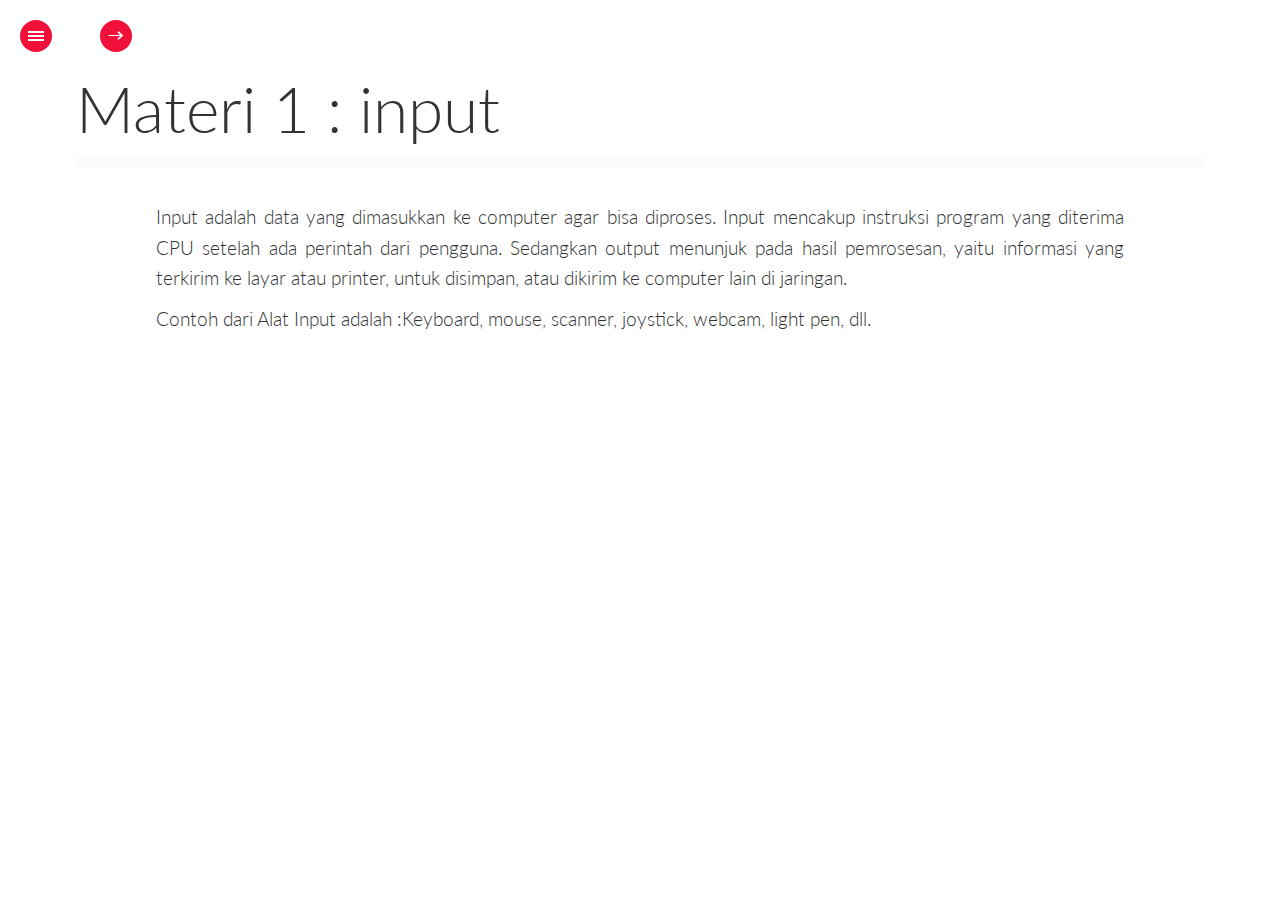
<file: www/materi/materi.html>
<!DOCTYPE html>
<html lang="en" class="no-js">
	<head>
		<meta charset="UTF-8" />
		<meta http-equiv="X-UA-Compatible" content="IE=edge,chrome=1">
		<meta name="viewport" content="width=device-width, initial-scale=1.0">
		<title>Chemistry Quiz</title>
		<meta name="description" content="Fullscreen Pageflip Layout with BookBlock" />
		<meta name="keywords" content="fullscreen pageflip, booklet, layout, bookblock, jquery plugin, flipboard layout, sidebar menu" />
		<meta name="author" content="Codrops" />
		<link rel="shortcut icon" href="../favicon.ico">
		<link rel="stylesheet" type="text/css" href="css/jquery.jscrollpane.custom.css" />
		<link rel="stylesheet" type="text/css" href="css/bookblock.css" />
		<link rel="stylesheet" type="text/css" href="css/custom.css" />
		<script src="js/modernizr.custom.79639.js"></script>
	</head>
	<body>
		<div id="container" class="container">

			<div class="menu-panel">
				<h3>Judul Materi</h3>
				<ul id="menu-toc" class="menu-toc">
					<li class="menu-toc-current"><a href="#item1">Materi 1</a></li>
					<li><a href="#item2">Materi 2</a></li>
					<li><a href="#item3">Materi 3</a></li>
					<li><a href="#item4">Materi 4</a></li>
					<li><a href="#item5">Materi 5</a></li>
				</ul>
			</div>

			<div class="bb-custom-wrapper">
				<div id="bb-bookblock" class="bb-bookblock">
					<div class="bb-item" id="item1">
						<div class="content">
							<div class="scroller">
								<h2>Materi 1 : input </h2>
								<p>Input adalah data yang dimasukkan ke computer agar bisa diproses. Input mencakup instruksi program yang diterima CPU setelah ada perintah dari pengguna. Sedangkan output menunjuk pada hasil pemrosesan, yaitu informasi yang terkirim ke layar atau printer, untuk disimpan, atau dikirim ke computer lain di jaringan.</p>
                                <p>Contoh dari Alat Input adalah :Keyboard, mouse, scanner, joystick, webcam, light pen, dll.</p>

							</div>
						</div>
					</div>
					<div class="bb-item" id="item2">
						<div class="content">
							<div class="scroller">
								<h2>Materi 2 : output</h2>
								<p>Alat output adalah alat-alat yang berfungsi mengeluarkan data-data yang berbentuk informasi yang dibutuhkan.</p>
                                <p>Macam macam perangkat output : monitor, Printer, Plotter, speaker, proyektor</p>

							</div>
						</div>
					</div>
					<div class="bb-item" id="item3">
						<div class="content">
							<div class="scroller">
								<h2>Materi 3 : mesin pencari</h2>
								<p>Mesin pencari web (bahasa Inggris: web search engine) adalah program komputer yang dirancang untuk melakukan pencarian atas berkas-berkas yang tersimpan dalam layanan www, ftp, publikasi milis, ataupun news group dalam sebuah ataupun sejumlah komputer peladen dalam suatu jaringan. Search engine merupakan perangkat pencari informasi dari dokumen-dokumen yang tersedia. Hasil pencarian umumnya ditampilkan dalam bentuk daftar yang seringkali diurutkan menurut tingkat akurasi ataupun rasio pengunjung atas suatu berkas yang disebut sebagai hits. Informasi yang menjadi target pencarian bisa terdapat dalam berbagai macam jenis berkas seperti halaman situs web, gambar, ataupun jenis-jenis berkas lainnya. Beberapa mesin pencari juga diketahui melakukan pengumpulan informasi atas data yang tersimpan dalam suatu basisdata ataupun direktori web.</p>
                                <p>Mesin pencari web diantaranya: Bing, Google, MSN Search, Yahoo, dll.</p>

							</div>
						</div>
					</div>
					<div class="bb-item" id="item4">
						<div class="content">
							<div class="scroller">
								<h2>Materi 4 : android</h2>
								<p>Android (/ˈæn.drɔɪd/; AN-droyd) adalah sistem operasi berbasis Linux yang dirancang untuk perangkat bergerak layar sentuh seperti telepon pintar dan komputer tablet.[11] Android awalnya dikembangkan oleh Android, Inc., dengan dukungan finansial dari Google, yang kemudian membelinya pada tahun 2005.[12] Sistem operasi ini dirilis secara resmi pada tahun 2007, bersamaan dengan didirikannya Open Handset Alliance, konsorsium dari perusahaan-perusahaan perangkat keras, perangkat lunak, dan telekomunikasi yang bertujuan untuk memajukan standar terbuka perangkat seluler.[13] Ponsel Android pertama mulai dijual pada bulan Oktober 2008.[14]</p>
                                <p>kita dapat mengunduh beberapa aplikasi berbasis android di Play Store</p>

							</div>
						</div>
					</div>
					<div class="bb-item" id="item5">
						<div class="content">
							<div class="scroller">
								<h2>Materi 5 : booting</h2>
								<p>Pengebutan (bahasa Inggris: booting) adalah mengacu kepada proses awal menyalakan komputer saat semua register prosesor diatur kosong, dan status mikroprosesor/prosesor diatur tata ulang. Kemudian address 0xFFFF dimuat di segmen sandi (code segment) dan instruksi yang terdapat pada alamat address 0xFFFF tersebut dieksekusi.</p>

							</div>
						</div>
					</div>
				</div>

				<nav>
					<span id="bb-nav-prev">&larr;</span>
					<span id="bb-nav-next">&rarr;</span>
				</nav>

				<span id="tblcontents" class="menu-button">Daftar Materi</span>

			</div>

		</div><!-- /container -->
		<script src="http://ajax.googleapis.com/ajax/libs/jquery/1.8.3/jquery.min.js"></script>
		<script src="js/jquery.mousewheel.js"></script>
		<script src="js/jquery.jscrollpane.min.js"></script>
		<script src="js/jquerypp.custom.js"></script>
		<script src="js/jquery.bookblock.js"></script>
		<script src="js/page.js"></script>
		<script>
			$(function() {

				Page.init();

			});
		</script>
	</body>
</html>
</file>
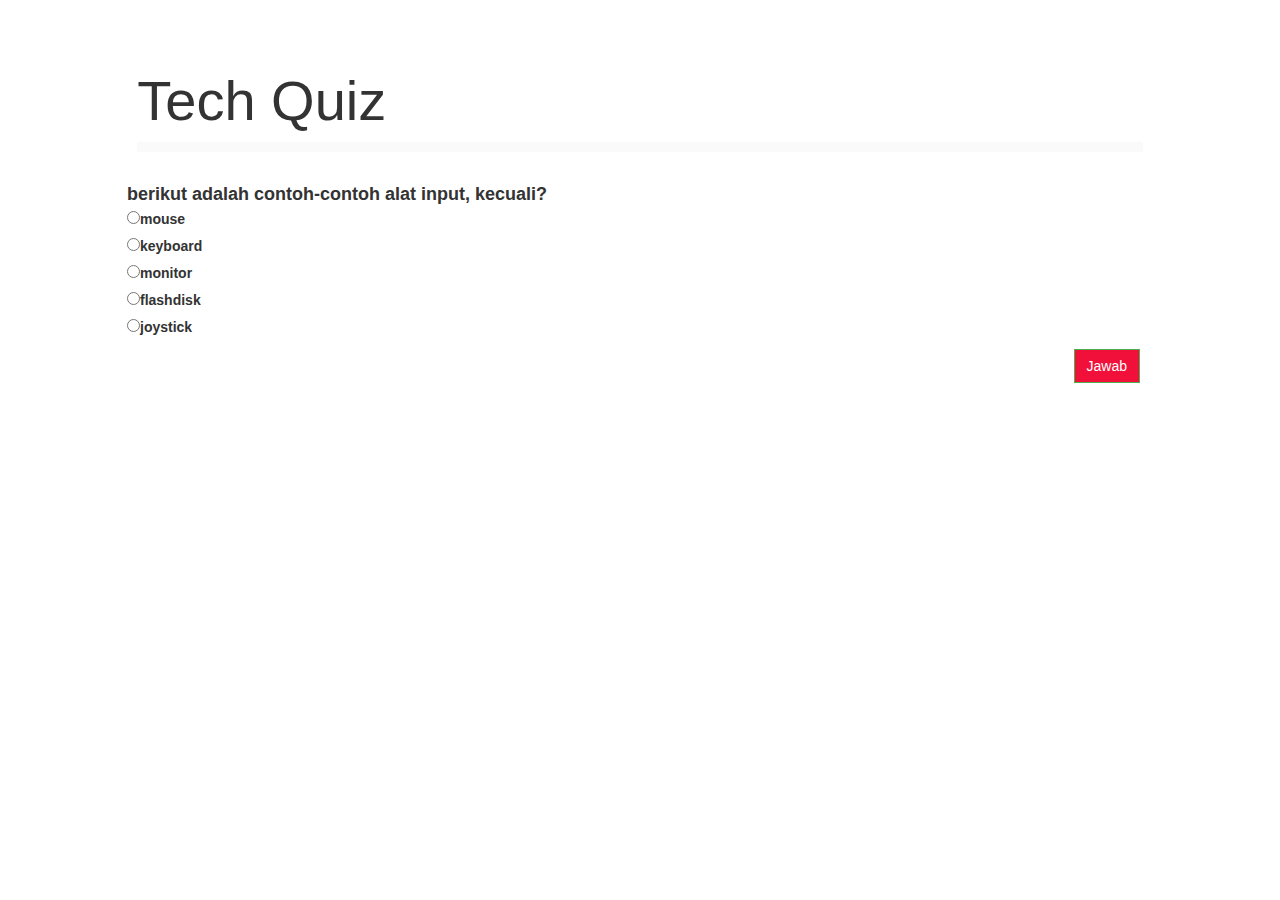
<file: www/soal/soal.html>
<!DOCTYPE html>
<html lang="en" class="no-js">
	<head>
		<meta charset="UTF-8" />
		<meta http-equiv="X-UA-Compatible" content="IE=edge,chrome=1">
		<meta name="viewport" content="width=device-width, initial-scale=1.0">
		<title>Tech Quiz</title>
    <script type="text/javascript" src="js/external/mootools-core-1.4.5-minified.js"></script>
    <script type="text/javascript" src="js/dg-quiz-maker.js"></script>
		<meta name="description" content="Fullscreen Pageflip Layout with BookBlock" />
		<meta name="keywords" content="fullscreen pageflip, booklet, layout, bookblock, jquery plugin, flipboard layout, sidebar menu" />
		<meta name="author" content="Codrops" />
		<link rel="shortcut icon" href="../favicon.ico">
		<link rel="stylesheet" type="text/css" href="css/jquery.jscrollpane.custom.css" />
		<link rel="stylesheet" type="text/css" href="css/bookblock.css" />
		<link rel="stylesheet" type="text/css" href="css/custom.css" />
		<link rel="stylesheet" type="text/css" href="css/preview.css" />
		<script src="js/modernizr.custom.79639.js"></script>
		<style type="text/css">
    body {
    	font-family: 'Trebuchet MS', 'Helvetica'
    }

    .dg-question-label{
    	font-weight:bold;
      font-size:18px;
    }

    #error {
    	font-style:italic;
    	color:red;
    }
    </style>
	</head>
	<body>
		<div id="container" class="container">

			<div class="bb-custom-wrapper">
				<div id="bb-bookblock" class="bb-bookblock">
					<div class="bb-item" id="item1">
						<div class="content">
							<div class="scroller">
								<h2>Tech Quiz</h2>
								<div class="section-title" id="questions"></div>
								<div class="section-title" id="error"></div>
								<div class="section-title" id="result"></div>

							</div>
						</div>
					</div>
				</div>
			</div>

		</div><!-- /container -->
		<script type="text/javascript">

		function showWrongAnswer(){
				document.id('error').set('html', 'Wrong answer, Please try again');
		}

		function showScore() {
			var score = quizMaker.getScore();

			var el = new Element('h3');
			el.set('html', 'Thank you!');
				document.id('result').adopt(el);

			el = new Element('h4');
			el.set('html', 'Score: ' + score.numCorrectAnswers + ' of ' + score.numQuestions);
				document.id('result').adopt(el);

			if(score.incorrectAnswers.length > 0) {
				el = new Element('h4');
				el.set('html', 'Incorrect answers:');
						document.id('result').adopt(el);

				for(var i=0;i<score.incorrectAnswers.length;i++) {
					var incorrectAnswer = score.incorrectAnswers[i];
					el = new Element('div');
					el.set('html', '<b>' +  incorrectAnswer.questionNumber + ': ' + incorrectAnswer.label + '</b>');
					document.id('result').adopt(el);

					el = new Element('div');
					el.set('html', 'Correct answer : ' + incorrectAnswer.correctAnswer);
								document.id('result').adopt(el);
					el = new Element('div');
					el.set('html', 'Your answer : ' + incorrectAnswer.userAnswer);
								document.id('result').adopt(el);


				}


			}
		}

		var questions = [

			{
				label : 'berikut adalah contoh-contoh alat input, kecuali?',
				options : ['mouse', 'keyboard', 'monitor', 'flashdisk', 'joystick'],
				answer : ['monitor'],
				forceAnswer : true
				},
			{
				label : 'apa itu booting?',
				options : ['proses awal pada saat komputer dinyalakan', 'sejenis sepatu', 'proses matinya komputer', 'sejenis kabel', 'makanan ringan'],
				answer : ['proses awal pada saat komputer dinyalakan'],
				forceAnswer : true
				},
			{
				label : 'kita bisa mengunduh aplikasi android di....?',
				options : ['Play Store', 'Amazon', 'App Store', 'Windows Store', 'IE'],
				answer : ['Play Store'],
				forceAnswer : true
				}
				,
			{
				label : 'berikut adalah mesin pencari di internet, kecuali?',
				options : ['Google', 'Bing', 'Yahoo', 'MSN Search', 'IE'],
				answer : ['IE'],
				forceAnswer : true
				},
			{
				label : 'mesin pencetak dokumen dari komputer disebut?',
				options : ['Printer', 'speaker', 'Mic', 'PEntab', 'monitor'],
				answer : ['Printer'],
				forceAnswer : true
				}
		]
		function showAnswerAlert() {
			document.id('error').set('html', 'You have to answer before you continue to the next question');
		}
		function clearErrorBox() {
				document.id('error').set('html','');
		}
		var quizMaker = new DG.QuizMaker({
			questions : questions,
			el : 'questions',
				forceCorrectAnswer:false,
			listeners : {
				'finish' : showScore,
				'missinganswer' : showAnswerAlert,
				'sendanswer' : clearErrorBox,
						'wrongAnswer' : showWrongAnswer
			}
		});
		quizMaker.start();



		</script>

		<script src="http://ajax.googleapis.com/ajax/libs/jquery/1.8.3/jquery.min.js"></script>
		<script src="js/jquery.mousewheel.js"></script>
		<script src="js/jquery.jscrollpane.min.js"></script>
		<script src="js/jquerypp.custom.js"></script>
		<script src="js/jquery.bookblock.js"></script>
		<script src="js/page.js"></script>
		<script>
			$(function() {

				Page.init();

			});
		</script>
	</body>
</html>
</file>
<file: www/materi/css/bookblock.css>
/* Content Flip Style */
.bb-bookblock {
	width: 400px;
	height: 300px;
	position: relative;
	background: #fff;
	z-index: 100;
}

.bb-page {
	width: 50%;
	height: 100%;
	left: 50%;
	position: absolute;

	-webkit-transform-style: preserve-3d;
	-moz-transform-style: preserve-3d;
	-o-transform-style: preserve-3d;
	-ms-transform-style: preserve-3d;
	transform-style: preserve-3d;

	-webkit-transform-origin: left center;
	-moz-transform-origin: left center;
	-o-transform-origin: left center;
	-ms-transform-origin: left center;
	transform-origin: left center;
}

.bb-page > div,
.bb-outer,
.bb-content {
	position: absolute;
	height: 100%;
	top: 0;
	left: 0;
}

.bb-content {
	background: #fff;
}

.bb-inner {
	position: relative;
	width: 100%;
	height: 100%;
}

.bb-overlay, .bb-outer {
	-webkit-backface-visibility: hidden;
	-moz-backface-visibility: hidden;
	-o-backface-visibility: hidden;
	-ms-backface-visibility: hidden;
	backface-visibility: hidden;
}

.bb-page > div {
	width: 100%;
	-webkit-transform-style: preserve-3d;
	-moz-transform-style: preserve-3d;
	-o-transform-style: preserve-3d;
	-ms-transform-style: preserve-3d;
	transform-style: preserve-3d;

	-webkit-backface-visibility: hidden;
	-moz-backface-visibility: hidden;
	-o-backface-visibility: hidden;
	-ms-backface-visibility: hidden;
	backface-visibility: hidden;
}

.bb-back {
	-webkit-transform: rotateY(-180deg);
	-moz-transform: rotateY(-180deg);
	-o-transform: rotateY(-180deg);
	-ms-transform: rotateY(-180deg);
	transform: rotateY(-180deg);
}

.bb-outer {
	width: 100%;
	overflow: hidden;
	z-index: 999;
}

.bb-overlay, 
.bb-flipoverlay {
	background-color: rgba(0, 0, 0, 0.7);
	position: absolute;
	top: 0px;
	left: 0px;
	width: 100%;
	height: 100%;
	opacity: 0;
	z-index: 1000;
}

.bb-flipoverlay {
	background-color: rgba(0, 0, 0, 0.2);
}

.bb-bookblock > div.bb-page:first-child,
.bb-bookblock > div.bb-page:first-child .bb-back {
	-webkit-transform: rotateY(180deg);
	-moz-transform: rotateY(180deg);
	-o-transform: rotateY(180deg);
	-ms-transform: rotateY(180deg);
	transform: rotateY(180deg);
}

.js .bb-item {
	width: 100%;
	height: 100%;
	position: absolute;
	top: 0;
	left: 0;
	display: none;
	background: #fff;
}
</file>
<file: www/materi/css/custom.css>
@import url(http://fonts.googleapis.com/css?family=Lato:300,400,700);

html { height: 100%; }

*,
*:after,
*:before {
	-webkit-box-sizing: border-box;
	-moz-box-sizing: border-box;
	box-sizing: border-box;
	padding: 0;
	margin: 0;
}

body {
	font-family: 'Lato', Calibri, Arial, sans-serif;
	background: #fff;
	font-weight: 400;
	font-size: 100%;
	color: #333;
	height: 100%;
}

.js body {
	overflow: hidden;
}

a {
	color: #555;
	text-decoration: none;
	outline: none;
}

a:hover {
	color: #000;
}

.container,
.bb-custom-wrapper,
.bb-bookblock {
	width: 100%;
	height: 100%;
}

.container {
	position: relative;
	left: 0px;
	-webkit-transition: left 0.3s ease-in-out;
	-o-transition: left 0.3s ease-in-out;
	transition: left 0.3s ease-in-out;
}

.slideRight {
	left: 240px;
}

.no-js .container {
	padding-left: 240px;
}

.menu-panel {
	background: #f1103a;
	width: 240px;
	height: 100%;
	position: fixed;
	z-index: 1000;
	top: 0;
	left: 0;
	text-shadow: 0 1px 1px rgba(0,0,0,0.1);
}

.js .menu-panel {
	position: absolute;
	left: -240px;
}

.menu-panel h3 {
	font-size: 1.8em;
	padding: 20px;
	font-weight: 300;
	color: #fff;
	box-shadow: inset 0 -1px 0 rgba(0,0,0,0.05);
} 

.menu-toc {
	list-style: none;
}

.menu-toc li a {
	display: block;
	color: #fff;
	font-size: 1.1em;
	line-height: 3.5;
	padding: 0 20px;
	cursor: pointer;
	background: #f1103a;
	border-bottom: 1px solid #dd1338;
}

.menu-toc li a:hover,
.menu-toc li.menu-toc-current a{
	background: #dd1338;
}

.menu-panel div {
	margin-top: 20px;
}

.menu-panel div a {
	text-transform: uppercase;
	font-size: 0.7em;
	line-height: 1;
	padding: 5px 20px;
	display: block;
	border: none;
	color: #bc0b0b;
	letter-spacing: 1px;
	font-weight: 800;
	text-shadow: 0 1px rgba(255,255,255,0.2);
} 

.menu-panel div a:hover {
	background: inherit;
	color: #fff;
	text-shadow: none;
}

.bb-custom-wrapper nav {
	top: 20px;
	left: 60px;
	position: absolute;
	z-index: 1000;
}

.bb-custom-wrapper nav span,
.menu-button {
	position: absolute;
	width: 32px;
	height: 32px;
	top: 0;
	left: 0;
	background: #f1103a;
	border-radius: 50%;
	color: #fff;
	line-height: 30px;
	text-align: center;
	speak: none;
	font-weight: bold;
	cursor: pointer;
}

.bb-custom-wrapper nav span:hover,
.menu-button:hover {
	background: #000;
}

.bb-custom-wrapper nav span:last-child {
	left: 40px;
}

.menu-button {
	z-index: 1000;
	left: 20px;
	top: 20px;
	text-indent: -9000px;
}

.menu-button:after {
	position: absolute;
	content: '';
	width: 50%;
	height: 2px;
	background: #fff;
	top: 50%;
	margin-top: -1px;
	left: 25%;
	box-shadow: 0 -4px #fff, 0 4px #fff;
}

.no-js .bb-custom-wrapper nav span,
.no-js .menu-button {
	display: none;
}

.js .content {
	position: absolute;
	top: 60px;
	left: 0;
	width: 100%;
	bottom: 50px;
	overflow: hidden;
	-webkit-font-smoothing: subpixel-antialiased;
}

.scroller {
	padding: 10px 5% 10px 5%;
}

.js .content:before,
.js .content:after {
	content: '';
	position: absolute;
	top: 0;
	left: 0;
	width: 100%;
	height: 20px;
	z-index: 100;
	pointer-events: none;
	background: -webkit-linear-gradient(top, rgba(255,255,255,1) 0%, rgba(255,255,255,0) 100%);
	background: -moz-linear-gradient(top, rgba(255,255,255,1) 0%, rgba(255,255,255,0) 100%);
	background: -o-linear-gradient(top, rgba(255,255,255,1) 0%, rgba(255,255,255,0) 100%);
	background: linear-gradient(to bottom, rgba(255,255,255,1) 0%, rgba(255,255,255,0) 100%);
}

.js .content:after {
	top: auto;
	bottom: 0;
	background: -webkit-linear-gradient(bottom, rgba(255,255,255,1) 0%, rgba(255,255,255,0) 100%);
	background: -moz-linear-gradient(bottom, rgba(255,255,255,1) 0%, rgba(255,255,255,0) 100%);
	background: -o-linear-gradient(bottom, rgba(255,255,255,1) 0%, rgba(255,255,255,0) 100%);
	background: linear-gradient(to top, rgba(255,255,255,1) 0%, rgba(255,255,255,0) 100%);
}

.content h2 {
	font-weight: 300;
	font-size: 4em;
	padding: 0 0 10px;
	color: #333;
	margin: 0 1% 40px;
	text-align: left;
	box-shadow: 0 10px 0 rgba(0,0,0,0.02);
	text-shadow: 0 0 2px #fff;
}

.no-js .content h2 {
	padding: 40px 1% 20px;
}

.content p {
	font-size: 1.2em;
	line-height: 1.6;
	font-weight: 300;
	padding: 5px 8%;
	text-align: justify;
}

@media screen and (max-width: 800px){
	.no-js .menu-panel {
		display: none;
	}

	.no-js .container {
		padding: 0;
	}
}

@media screen and (max-width: 400px){
	.menu-panel,
	.content {
		font-size: 75%;
	}
}
</file>
<file: www/soal/css/bookblock.css>
/* Content Flip Style */
.bb-bookblock {
	width: 400px;
	height: 300px;
	position: relative;
	background: #fff;
	z-index: 100;
}

.bb-page {
	width: 50%;
	height: 100%;
	left: 50%;
	position: absolute;

	-webkit-transform-style: preserve-3d;
	-moz-transform-style: preserve-3d;
	-o-transform-style: preserve-3d;
	-ms-transform-style: preserve-3d;
	transform-style: preserve-3d;

	-webkit-transform-origin: left center;
	-moz-transform-origin: left center;
	-o-transform-origin: left center;
	-ms-transform-origin: left center;
	transform-origin: left center;
}

.bb-page > div,
.bb-outer,
.bb-content {
	position: absolute;
	height: 100%;
	top: 0;
	left: 0;
}

.bb-content {
	background: #fff;
}

.bb-inner {
	position: relative;
	width: 100%;
	height: 100%;
}

.bb-overlay, .bb-outer {
	-webkit-backface-visibility: hidden;
	-moz-backface-visibility: hidden;
	-o-backface-visibility: hidden;
	-ms-backface-visibility: hidden;
	backface-visibility: hidden;
}

.bb-page > div {
	width: 100%;
	-webkit-transform-style: preserve-3d;
	-moz-transform-style: preserve-3d;
	-o-transform-style: preserve-3d;
	-ms-transform-style: preserve-3d;
	transform-style: preserve-3d;

	-webkit-backface-visibility: hidden;
	-moz-backface-visibility: hidden;
	-o-backface-visibility: hidden;
	-ms-backface-visibility: hidden;
	backface-visibility: hidden;
}

.bb-back {
	-webkit-transform: rotateY(-180deg);
	-moz-transform: rotateY(-180deg);
	-o-transform: rotateY(-180deg);
	-ms-transform: rotateY(-180deg);
	transform: rotateY(-180deg);
}

.bb-outer {
	width: 100%;
	overflow: hidden;
	z-index: 999;
}

.bb-overlay, 
.bb-flipoverlay {
	background-color: rgba(0, 0, 0, 0.7);
	position: absolute;
	top: 0px;
	left: 0px;
	width: 100%;
	height: 100%;
	opacity: 0;
	z-index: 1000;
}

.bb-flipoverlay {
	background-color: rgba(0, 0, 0, 0.2);
}

.bb-bookblock > div.bb-page:first-child,
.bb-bookblock > div.bb-page:first-child .bb-back {
	-webkit-transform: rotateY(180deg);
	-moz-transform: rotateY(180deg);
	-o-transform: rotateY(180deg);
	-ms-transform: rotateY(180deg);
	transform: rotateY(180deg);
}

.js .bb-item {
	width: 100%;
	height: 100%;
	position: absolute;
	top: 0;
	left: 0;
	display: none;
	background: #fff;
}
</file>
<file: www/soal/css/custom.css>
@import url(http://fonts.googleapis.com/css?family=Lato:300,400,700);

html { height: 100%; }

*,
*:after,
*:before {
	-webkit-box-sizing: border-box;
	-moz-box-sizing: border-box;
	box-sizing: border-box;
	padding: 0;
	margin: 0;
}

body {
	font-family: 'Lato', Calibri, Arial, sans-serif;
	background: #fff;
	font-weight: 400;
	font-size: 100%;
	color: #333;
	height: 100%;
}

.js body {
	overflow: hidden;
}

a {
	color: #555;
	text-decoration: none;
	outline: none;
}

a:hover {
	color: #000;
}

.container,
.bb-custom-wrapper,
.bb-bookblock {
	width: 100%;
	height: 100%;
}

.container {
	position: relative;
	left: 0px;
	-webkit-transition: left 0.3s ease-in-out;
	-o-transition: left 0.3s ease-in-out;
	transition: left 0.3s ease-in-out;
}

.slideRight {
	left: 240px;
}

.no-js .container {
	padding-left: 240px;
}

.menu-panel {
	background: #f1103a;
	width: 240px;
	height: 100%;
	position: fixed;
	z-index: 1000;
	top: 0;
	left: 0;
	text-shadow: 0 1px 1px rgba(0,0,0,0.1);
}

.js .menu-panel {
	position: absolute;
	left: -240px;
}

.menu-panel h3 {
	font-size: 1.8em;
	padding: 20px;
	font-weight: 300;
	color: #fff;
	box-shadow: inset 0 -1px 0 rgba(0,0,0,0.05);
}

.menu-toc {
	list-style: none;
}

.menu-toc li a {
	display: block;
	color: #fff;
	font-size: 1.1em;
	line-height: 3.5;
	padding: 0 20px;
	cursor: pointer;
	background: #f1103a;
	border-bottom: 1px solid #dd1338;
}

.menu-toc li a:hover,
.menu-toc li.menu-toc-current a{
	background: #dd1338;
}

.menu-panel div {
	margin-top: 20px;
}

.menu-panel div a {
	text-transform: uppercase;
	font-size: 0.7em;
	line-height: 1;
	padding: 5px 20px;
	display: block;
	border: none;
	color: #bc0b0b;
	letter-spacing: 1px;
	font-weight: 800;
	text-shadow: 0 1px rgba(255,255,255,0.2);
}

.menu-panel div a:hover {
	background: inherit;
	color: #fff;
	text-shadow: none;
}

.bb-custom-wrapper nav {
	top: 20px;
	left: 60px;
	position: absolute;
	z-index: 1000;
}

.bb-custom-wrapper nav span,
.menu-button {
	position: absolute;
	width: 32px;
	height: 32px;
	top: 0;
	left: 0;
	background: #f1103a;
	border-radius: 50%;
	color: #fff;
	line-height: 30px;
	text-align: center;
	speak: none;
	font-weight: bold;
	cursor: pointer;
}

.bb-custom-wrapper nav span:hover,
.menu-button:hover {
	background: #000;
}

.bb-custom-wrapper nav span:last-child {
	left: 40px;
}

.menu-button {
	z-index: 1000;
	left: 20px;
	top: 20px;
	text-indent: -9000px;
}




.menu-button:after {
	position: absolute;
	content: '';
	width: 50%;
	height: 2px;
	background: #fff;
	top: 50%;
	margin-top: -1px;
	left: 25%;
	box-shadow: 0 -4px #fff, 0 4px #fff;
}

.no-js .bb-custom-wrapper nav span,
.no-js .menu-button {
	display: none;
}

.js .content {
	position: absolute;
	top: 60px;
	left: 0;
	width: 100%;
	bottom: 50px;
	overflow: hidden;
	-webkit-font-smoothing: subpixel-antialiased;
}

.scroller {
	padding: 10px 5% 10px 5%;
}

.js .content:before,
.js .content:after {
	content: '';
	position: absolute;
	top: 0;
	left: 0;
	width: 100%;
	height: 20px;
	z-index: 100;
	pointer-events: none;
	background: -webkit-linear-gradient(top, rgba(255,255,255,1) 0%, rgba(255,255,255,0) 100%);
	background: -moz-linear-gradient(top, rgba(255,255,255,1) 0%, rgba(255,255,255,0) 100%);
	background: -o-linear-gradient(top, rgba(255,255,255,1) 0%, rgba(255,255,255,0) 100%);
	background: linear-gradient(to bottom, rgba(255,255,255,1) 0%, rgba(255,255,255,0) 100%);
}

.js .content:after {
	top: auto;
	bottom: 0;
	background: -webkit-linear-gradient(bottom, rgba(255,255,255,1) 0%, rgba(255,255,255,0) 100%);
	background: -moz-linear-gradient(bottom, rgba(255,255,255,1) 0%, rgba(255,255,255,0) 100%);
	background: -o-linear-gradient(bottom, rgba(255,255,255,1) 0%, rgba(255,255,255,0) 100%);
	background: linear-gradient(to top, rgba(255,255,255,1) 0%, rgba(255,255,255,0) 100%);
}

.content h2 {
	font-weight: 300;
	font-size: 4em;
	padding: 0 0 10px;
	color: #333;
	margin: 0 1% 40px;
	text-align: left;
	box-shadow: 0 10px 0 rgba(0,0,0,0.02);
	text-shadow: 0 0 2px #fff;
}

.no-js .content h2 {
	padding: 40px 1% 20px;
}

.content p {
	font-size: 1.2em;
	line-height: 1.6;
	font-weight: 300;
	padding: 5px 8%;
	text-align: justify;
}

@media screen and (max-width: 800px){
	.no-js .menu-panel {
		display: none;
	}

	.no-js .container {
		padding: 0;
	}
}

@media screen and (max-width: 400px){
	.menu-panel,
	.content {
		font-size: 75%;
	}
}
</file>
